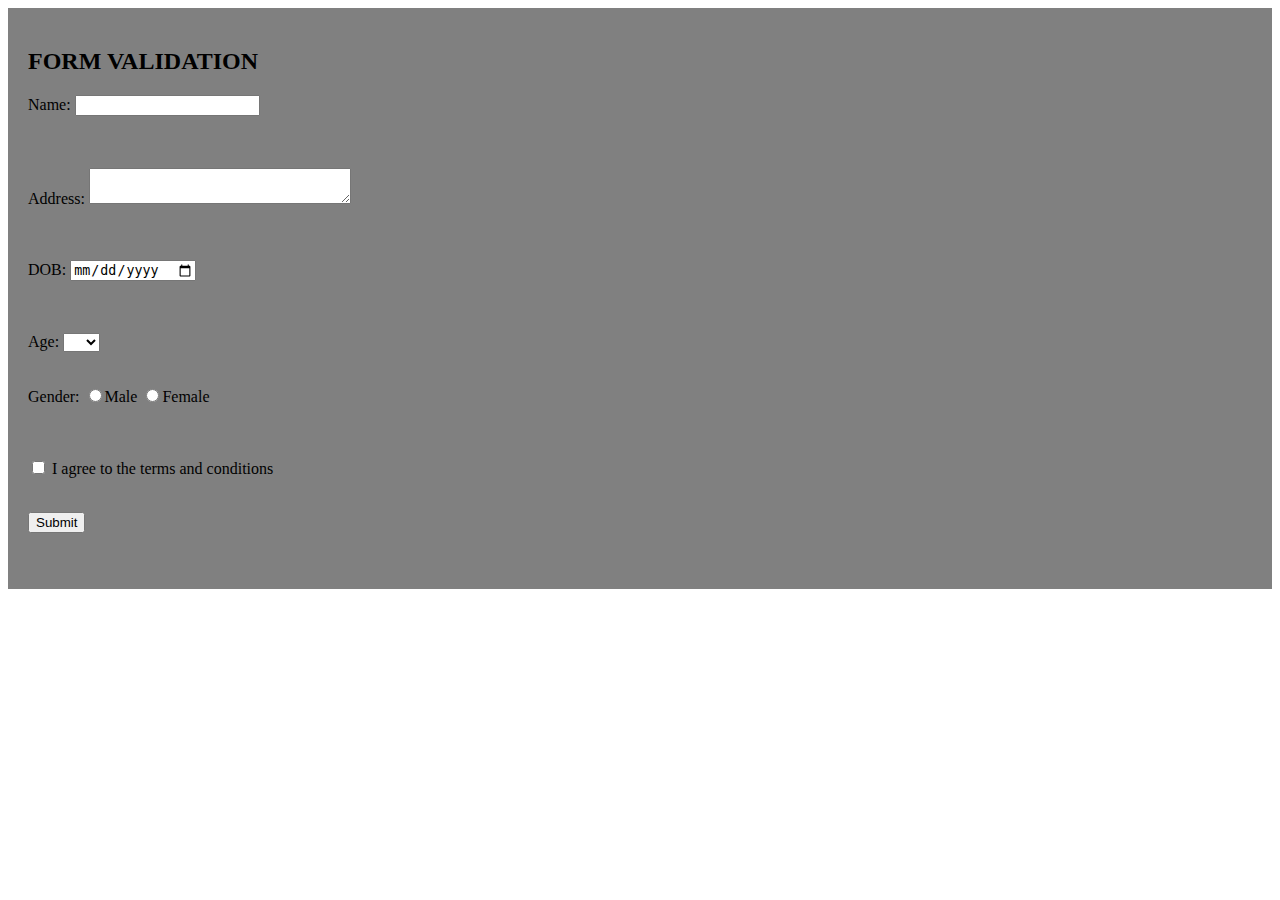
<file: Form Validation/index.html>
<!DOCTYPE html>
<html>
<head>
    <meta charset="UTF-8">
    <meta name="viewport" content="width=device-width, initial-scale=1.0">
    <title>Document</title>
    <link rel="stylesheet" href="css/style.css">
</head>
<body>
    <form>
        <h2>FORM VALIDATION</h2>
        <label for="userName">Name:</label>
        <input type="text" id="userName"><br>
        <p class="errorName"></p>
        <br><br>
        <label for="address">Address:</label>
        <textarea id="address" rows="2" cols="30"></textarea><br>
        <p class="errorAddress"></p>
        <br><br>
        <label for="dob">DOB:</label>
        <input type="date" id="dob"><br>
        <p class="errorDOB"></p>
        <br><br>
        <label for="userAge" class="name">Age:</label>
        <select id="userAge" >
            <option></option>
            <option value="4">4</option>
            <option value="5">5</option>
            <option value="6">6</option>
            <option value="7">7</option>
            <option value="8">8</option>
            <option value="9">9</option>
            <option value="10">10</option>
        </select><br><br>
        <p class="errorAge"></p>
        <label for="gender" id="gender">Gender:</label>
        <label>
        <input type="radio" id="male" value="male" name="gender">Male</label>
        <label>
        <input type="radio" id="female" value="female" name="gender">Female</label><br>
        <p class="errorGender"></p>
        <br><br>
        <input type="checkbox" id="terms">
        <label for="terms">I agree to the terms and conditions</label><br>
        <p class="errorCheck"></p><br>
        <button type="submit" id="btnSubmit">Submit</button><br><br>
        <br>
    </form>
    <script src="https://code.jquery.com/jquery-3.7.1.min.js" integrity="sha256-/JqT3SQfawRcv/BIHPThkBvs0OEvtFFmqPF/lYI/Cxo=" crossorigin="anonymous"></script>
    <script src="JavaScript/script.js"></script>
</body>
</html>
</file>
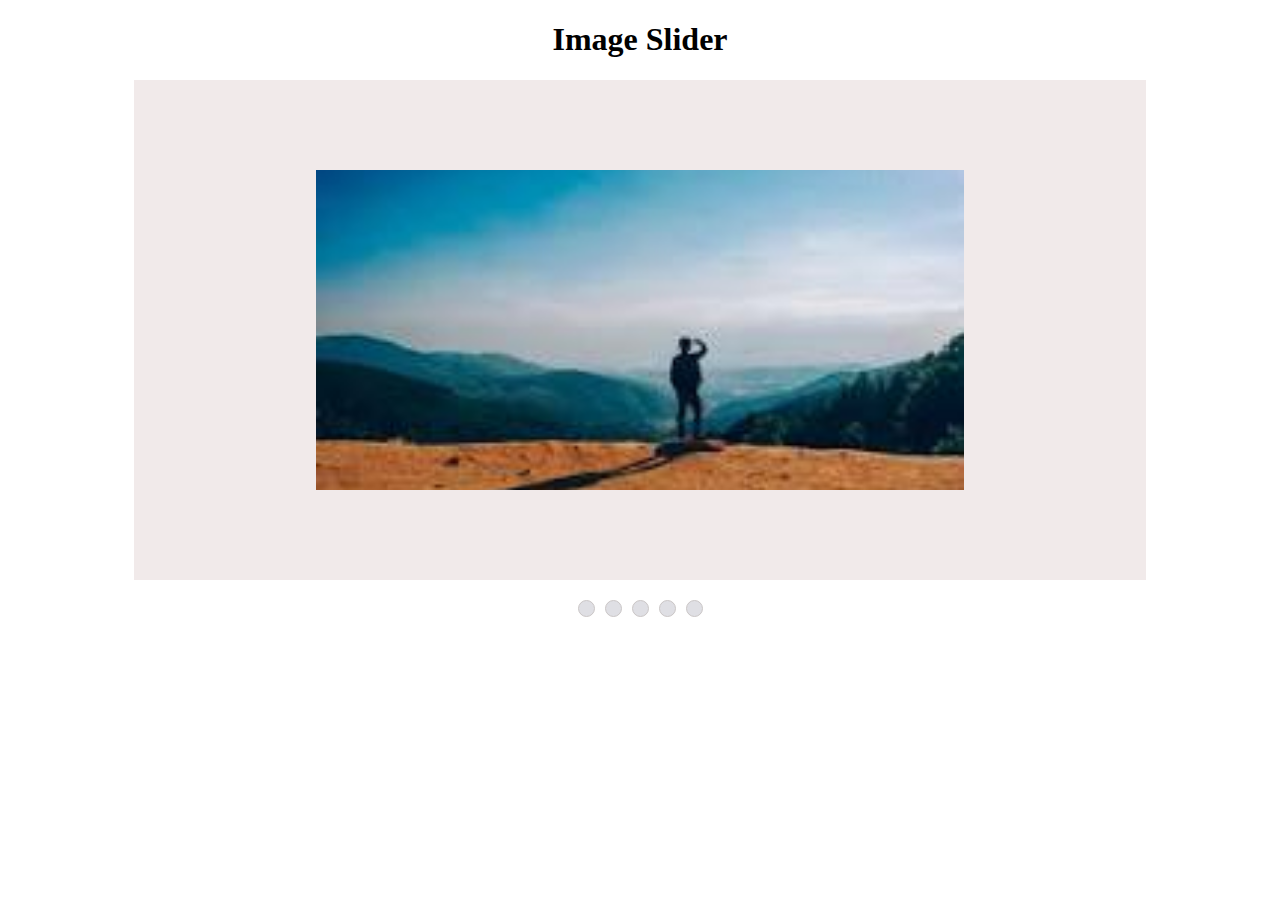
<file: image-slider/index.html>
<!DOCTYPE html>
<html>
<head>
  <meta charset="UTF-8">
  <meta name="viewport" content="width=device-width, initial-scale=1.0">
  <title>Document</title>
  <link rel="stylesheet" href="css/style.css">
</head>
<body>
  <h1>Image Slider</h1>
  <div class="imageContainer">
    <div class="imgSlider">
      <img src="images/images1.jpeg" class="active images1 images">
      <img src="images/images2.jpeg" class="images2 images">
      <img src="images/images3.jpeg" class="images3 images">
      <img src="images/images4.jpeg" class="images4 images">
      <img src="images/images5.jpeg" class="images5 images">
    </div>
  </div>
  <div class="bullets_main">
    <div class="bullets1 bullets activeButton"></div>
    <div class="bullets2 bullets"></div>
    <div class="bullets3 bullets"></div>
    <div class="bullets4 bullets"></div>
    <div class="bullets5 bullets"></div>
  </div>
  <script src="https://code.jquery.com/jquery-3.7.1.min.js"
    integrity="sha256-/JqT3SQfawRcv/BIHPThkBvs0OEvtFFmqPF/lYI/Cxo=" crossorigin="anonymous"></script>
  <script src="javaScript/script.js"></script>
</body>
</html>
</file>
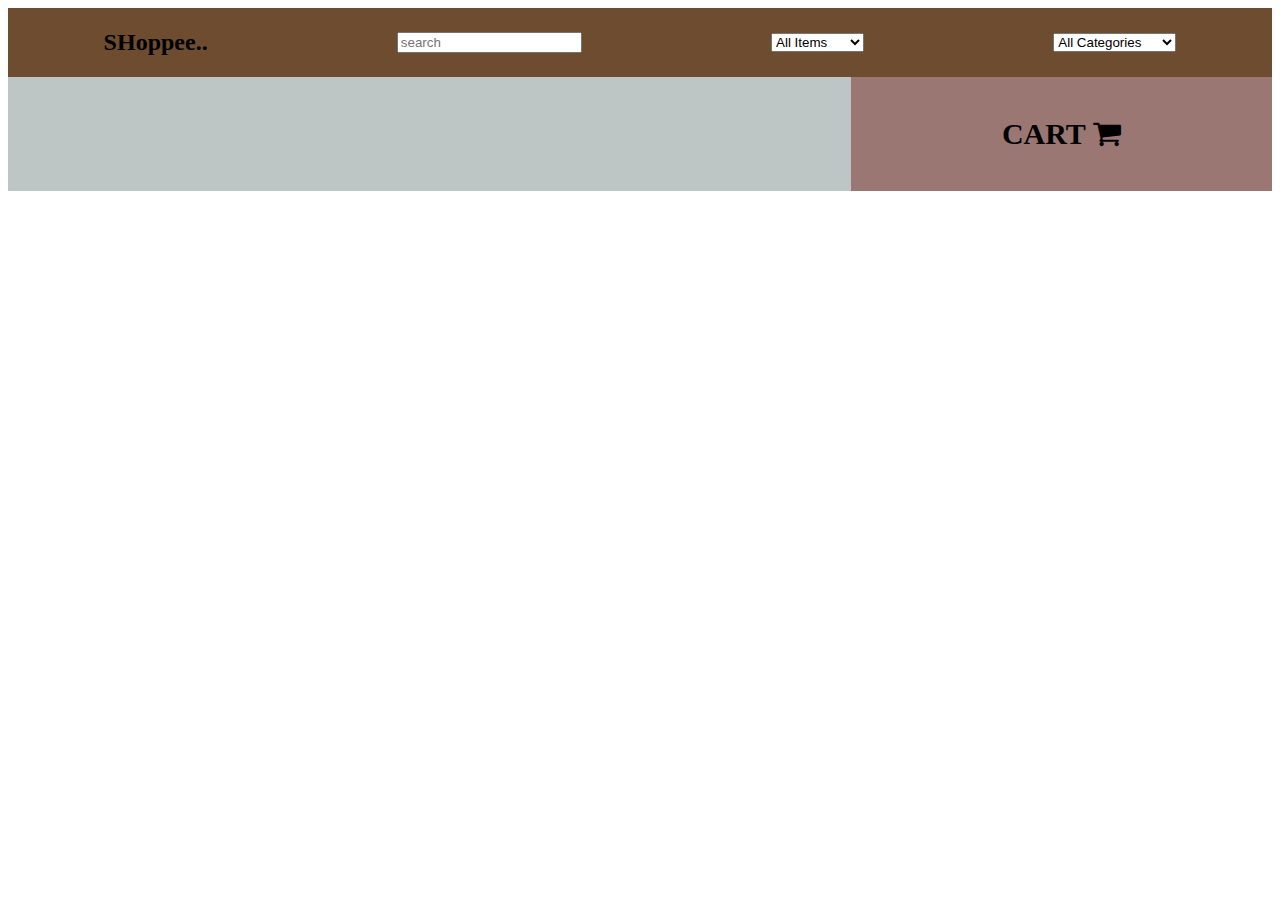
<file: shopping cart -2/index.html>
<!DOCTYPE html>
<html>
<head>
    <meta charset="UTF-8">
    <meta name="viewport" content="width=device-width, initial-scale=1.0">
    <title>Document</title>
    <link rel="stylesheet" href="css/style.css">
    <link rel="stylesheet" href="https://cdnjs.cloudflare.com/ajax/libs/font-awesome/4.7.0/css/font-awesome.min.css">
</head>
<body>
    <header>
        <h2>SHoppee..</h2>
        <input type="search" placeholder="search" class="search">
        <select class="criteria">
            <option value="all" selected>All Items</option>
            <option value="lowToHigh">Low to High</option>
            <option value="HighToLow">High to low</option>
            <option value="rating">Rating</option>
        </select>
        <select class="category">
            <option value="all" selected>All Categories</option>
            <option value="smartphones"> smartPhone</option>
            <option value="laptops">Laptops</option>
            <option value="home-decoration">home-decoration</option>
            <option value="groceries">groceries</option>
            <option value="skincare">skincare</option>
            <option value="fragrances">fragrances</option>
        </select>
    </header>
    <div class="main">
        <div class="viewProduct">
        </div>
        <div class="cart">
            <h4>CART
                <i class="fa fa-shopping-cart"></i>
            </h4>
            <p class="net">Total Price: <sapn class="netPrice"></sapn> rs</p>
            <div class="viewCartMain">
            </div>
        </div>
    </div>
    <script src="https://code.jquery.com/jquery-3.7.1.min.js"integrity="sha256-/JqT3SQfawRcv/BIHPThkBvs0OEvtFFmqPF/lYI/Cxo=" crossorigin="anonymous"></script>
    <script src="javaScript/script.js"></script>
</body>
</html>
</file>
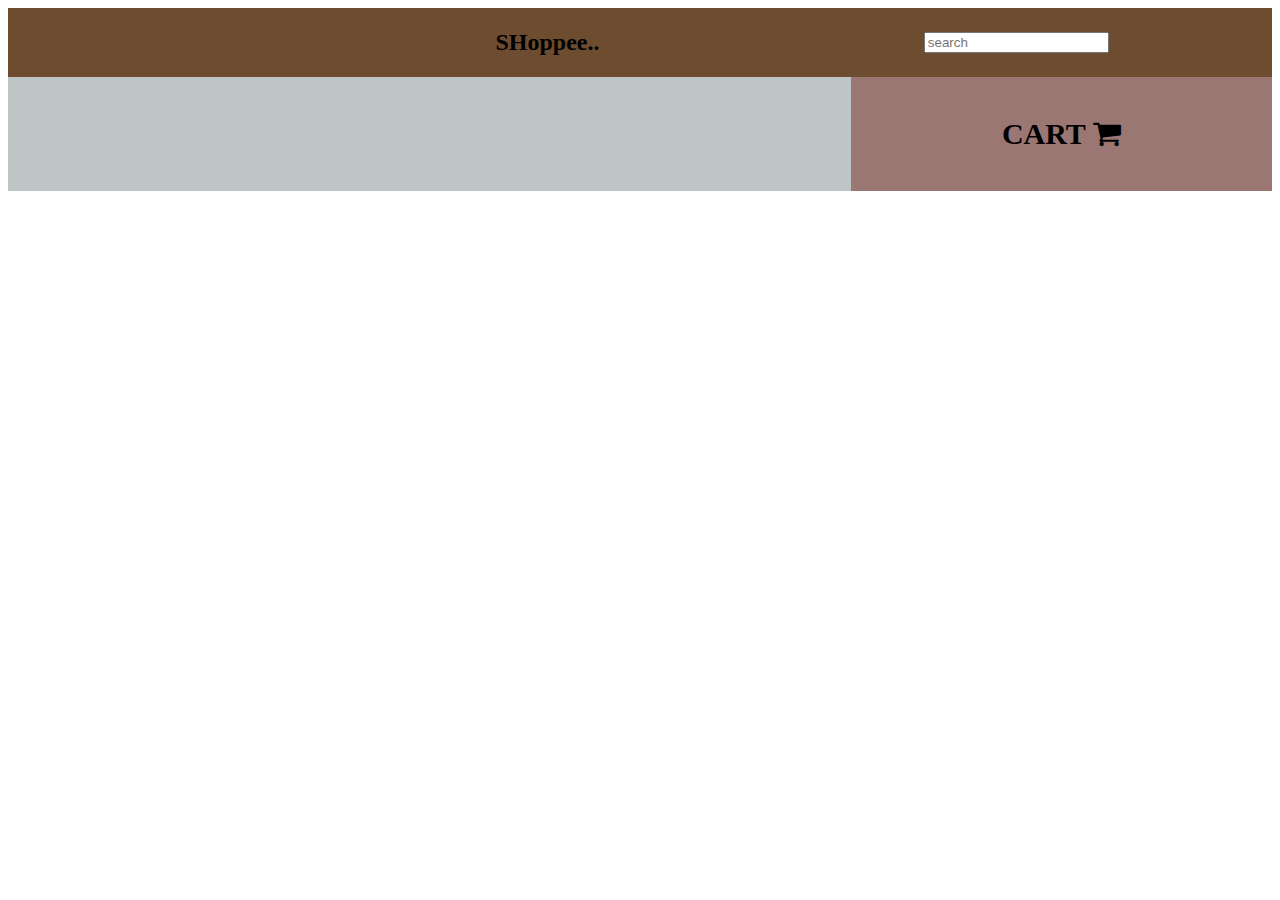
<file: shopping cart/index.html>
<!DOCTYPE html>
<html>
<head>
    <meta charset="UTF-8">
    <meta name="viewport" content="width=device-width, initial-scale=1.0">
    <title>shoppee</title>
    <link rel="stylesheet" href="css/style.css">
    <link rel="stylesheet" href="https://cdnjs.cloudflare.com/ajax/libs/font-awesome/4.7.0/css/font-awesome.min.css">
</head>
<body>
    <header>
        <i></i>
        <h2>SHoppee..</h2>
        <input type="search" placeholder="search" class="search">
    </header>
    <div class="main">
        <div class="viewProduct">
        </div>
        <div class="cart">
            <h4>CART
                <i class="fa fa-shopping-cart"></i>
            </h4>
            <div class="viewCartMain">
            </div>
        </div>
    </div>
    <script src="https://code.jquery.com/jquery-3.7.1.min.js"
        integrity="sha256-/JqT3SQfawRcv/BIHPThkBvs0OEvtFFmqPF/lYI/Cxo=" crossorigin="anonymous"></script>
    <script src="javaScript/script.js"></script>
</body>
</html>
</file>
<file: Form Validation/css/style.css>
form{
    background-color: gray;
    padding: 20px;
}
p{
    color: rgb(135, 24, 24);
}
</file>
<file: image-slider/css/style.css>
h1 {
    text-align: center;
}

.imageContainer {
    margin: auto;
    width: 80%;
    height: 500px;
    background-color: rgb(241, 234, 234);
    display: flex;
    align-items: center;
    justify-content: space-around;
}

.imgSlider {
    display: flex;
    align-items: center;
    justify-content: center;
    width: 80%;
    height: 400px;
    position: relative;
}

img {
    height: 80%;
    width: 80%;
    object-fit: cover;
    position: absolute;
    display: none;
}

.bullets {
    border-radius: 50%;
    width: 15px;
    height: 15px;
    background-color: rgb(223, 223, 228);
    margin: 0 5px;
    border: 1px solid rgb(202, 198, 198);
}

.bullets_main {
    display: flex;
    align-items: center;
    justify-content: center;
    margin: 20px auto;
}

.active {
    display: block;
}
</file>
<file: shopping cart -2/css/style.css>
header{
    background-color: rgb(110, 76, 48);
    padding: 1px;
    display: flex;
    justify-content: space-around;
    align-items: center;
}
.main{
    display: flex;
}
.cart{
    background-color: rgb(155, 119, 115);;
    flex: 1;  
}
.viewProduct{
    background-color: rgb(190, 197, 197);
    flex: 2;
}
.cart  h4{
    font-size: 30px;
    text-align: center;
}
.pro{
    width: 250px;
    min-height: 300px;
    margin: 20px;
    display: flex;
    flex-direction: column;
    justify-content: space-around;
    align-items: center;
    border: 25px solid rgb(209, 215, 219);
}
.proHead, .cartHead{
    display: flex;
    justify-content: space-between;
    align-items: center;
}

button{
    margin: 0 0px 0 50px ;
    padding: 5px 15px;
}
.inputQuantity{
     width: 100px;
}
.viewCartMain{
    display: none;
}
.net{
    display: none;
}
</file>
<file: shopping cart/css/style.css>
header{
    background-color: rgb(110, 76, 48);
    padding: 1px;
    display: flex;
    justify-content: space-around;
    align-items: center;
}
.main{
    display: flex;
}
.cart{
    background-color: rgb(155, 119, 115);;
    flex: 1;  
}
.viewProduct{
    background-color: rgb(190, 197, 197);
    flex: 2;
    display: flex;
    justify-content: space-around;
    flex-wrap: wrap;
}
.cart  h4{
    font-size: 30px;
    text-align: center;
}
.pro{
    width: 250px;
    min-height: 300px;
    margin: 20px;
    display: flex;
    flex-direction: column;
    justify-content: space-around;
    align-items: center;
    border: 25px solid rgb(209, 215, 219);
}
.proHead, .cartHead{
    display: flex;
    justify-content: space-between;
    align-items: center;
}

button{
    margin: 0 0px 0 50px ;
    padding: 5px 15px;
}
.inputQuantity{
     width: 100px;
}
.viewCartMain{
    display: none;
}
</file>
